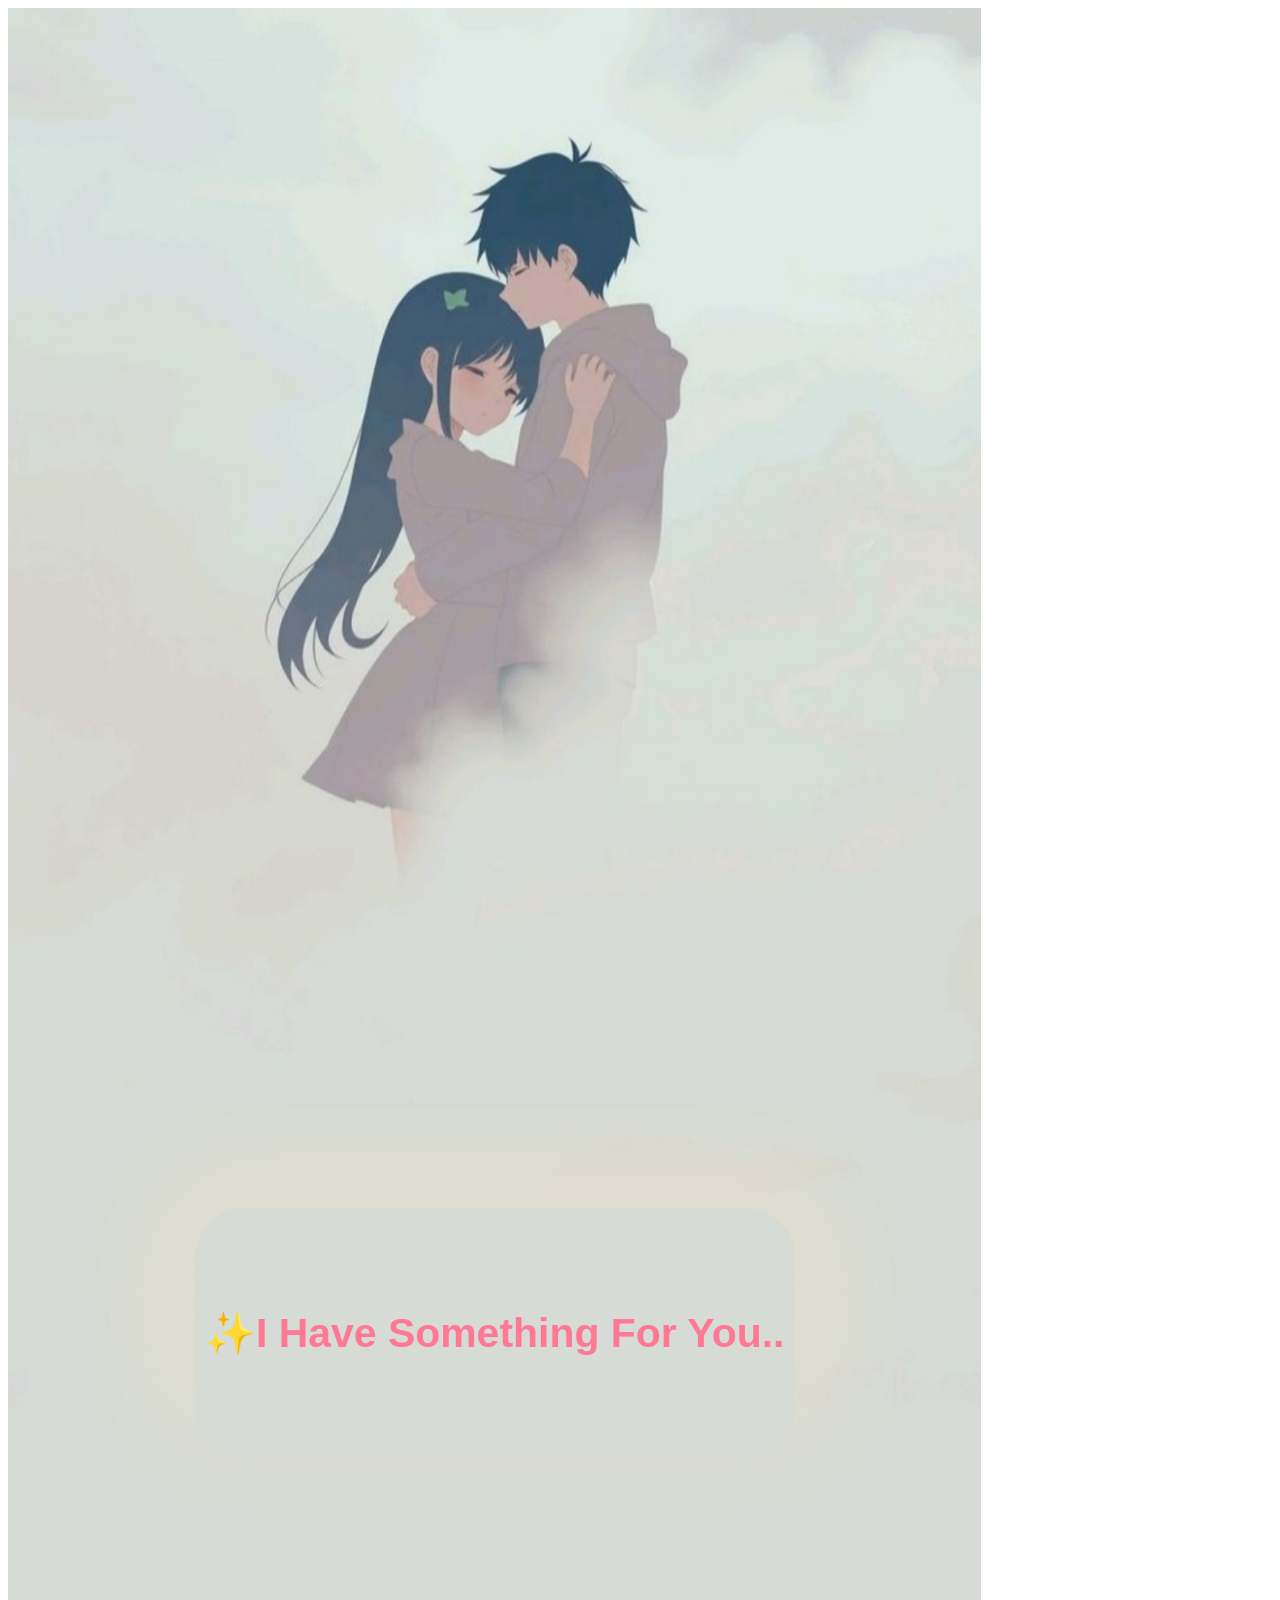
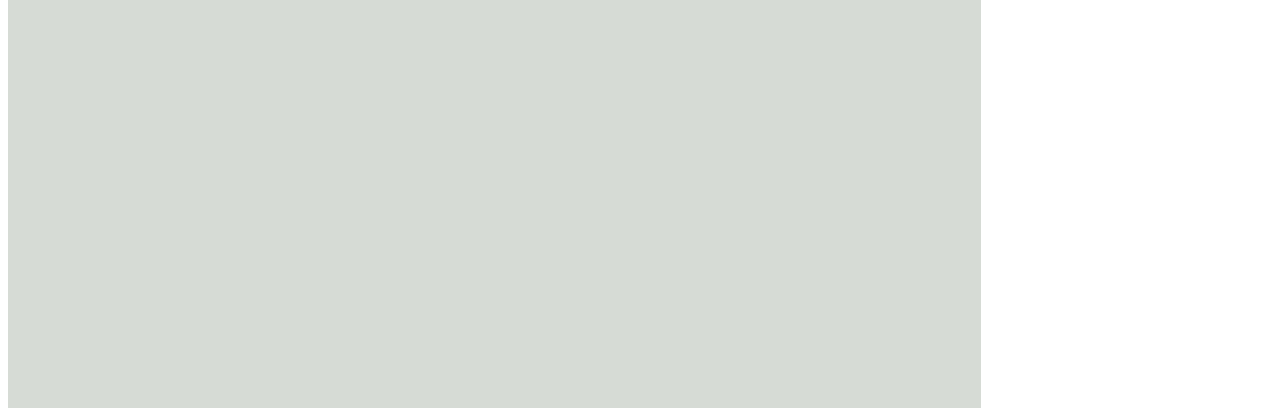
<file: index.html>
<!DOCTYPE html>
<html lang="en">
<head>
  <meta charset="UTF-8">
  <meta http-equiv="X-UA-Compatible" content="IE=Edge">
  <meta name="viewport" content="width=device-width, initial-scale=1">

  <title>HTML</title>
 
  <link rel="stylesheet" href="style.css">
</head>

<body>
  <div class="bgq">
 <div class="bg">
   <div id="hide" class="center">
    
     <button class="something"
     onclick="showDiv()" >
   <h3>✨️I Have Something For You..</h3>
   </button>
   </div>
   <div id="show" class="day">
     <div style=" margin-top: 50px; " >
     <h3>💕It's a special day for me..</h3> </div>
    <a href="happy.html"> <button type="submit" class="enter"
    style="margin-top: 100px;">
       <b>💝 Click on Me 💖</b>
     </button></a>
     <img src="70f4f3495eecb3dc3a8694ee9e2505a9.gif" alt="you network is slow" style="height: 300px ; width: 300px"/>
   </div>
 </div>
 </div>
  <script>
    function showDiv () {
      document.getElementById("show").style.display = "block";
      document.getElementById("hide").style.display = "none";
    }
  </script>

</body>
</html>
</file>
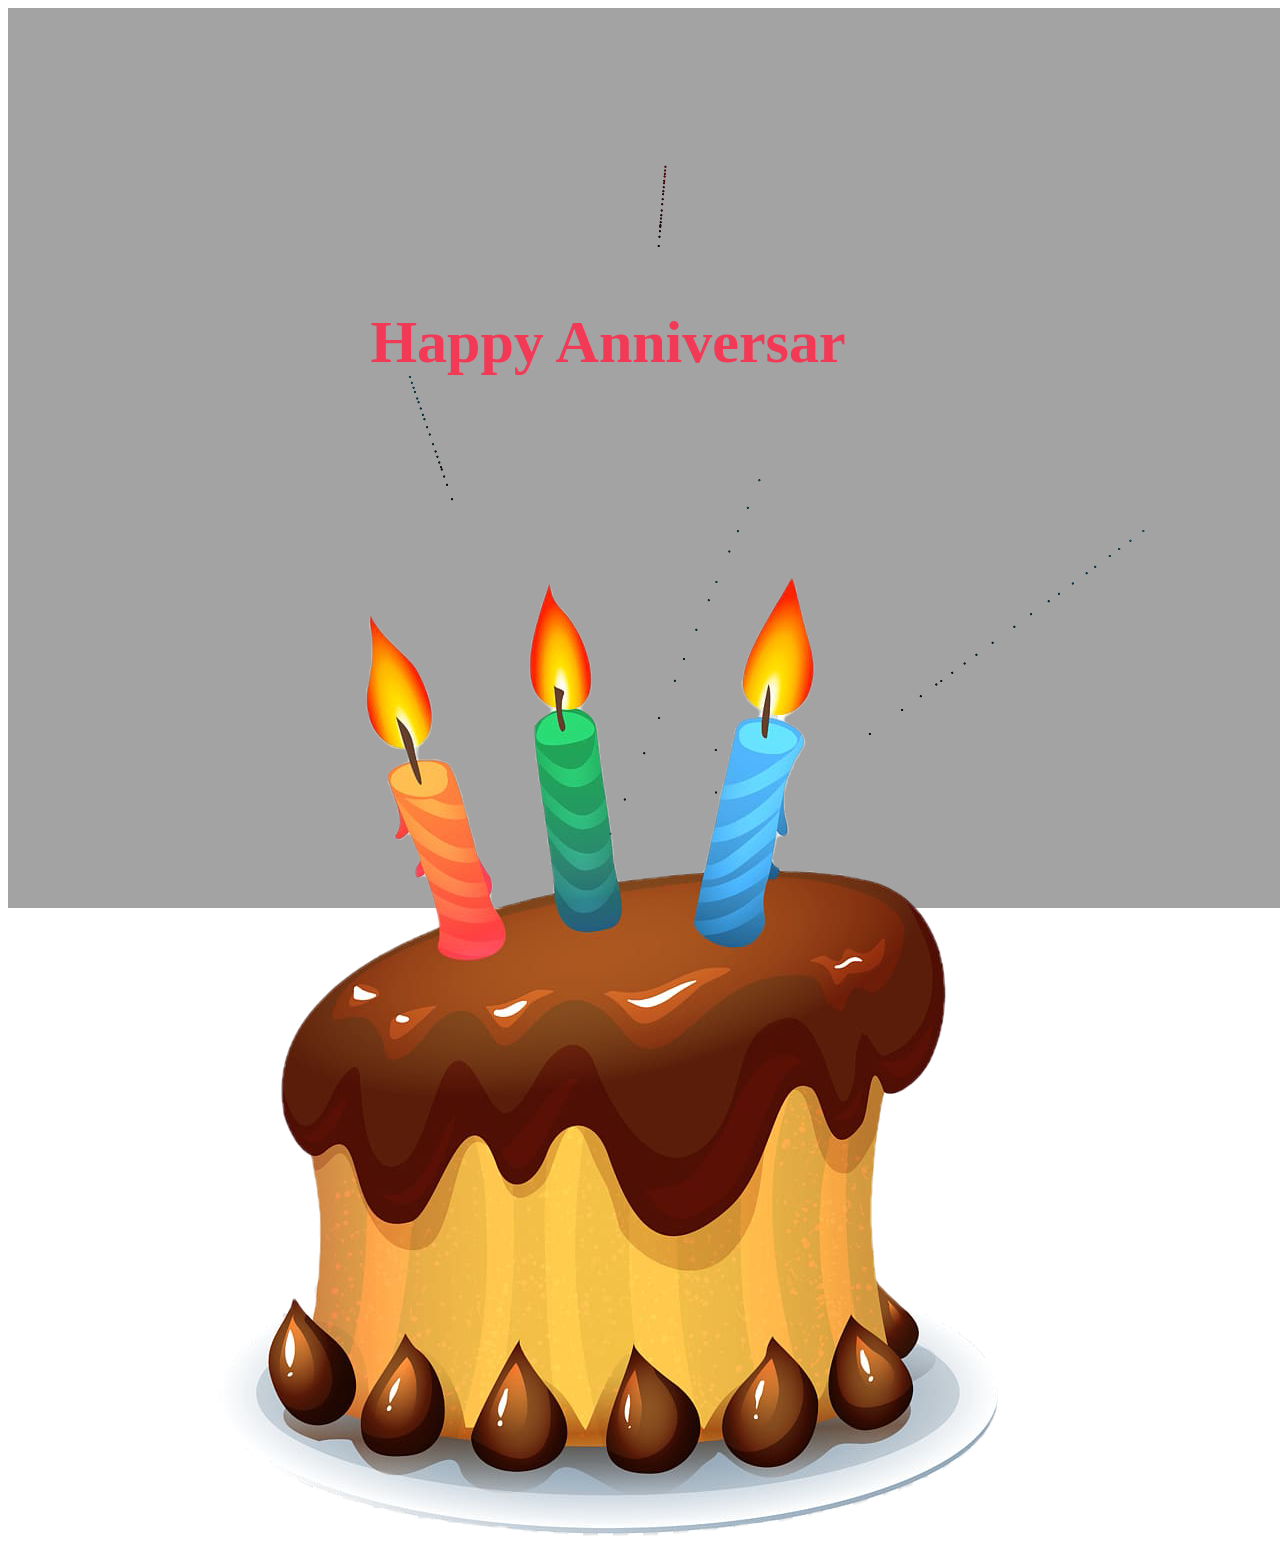
<file: happy.html>
<!DOCTYPE html>
<html>

<head>
  <meta charset="UTF-8">
  <meta name="viewport" content="width=device-width, initial-scale=1">
  <title></title>
</head>
<style>
  canvas {
      display: block
    }
</style>

<body style="
    width: 100%; 
    height: 1050pt; ">
  <div style="position: absolute;
  margin-left: 100px;">
  <div style="width: 1000px;">
    <h1 id="typing" style="color: white; 
    margin-top: 0;
    font-size: 60px;
    display: flex;
    justify-content: center;
    padding-top: 300px">
    </h1>
  </div>
  <div style="display: flex;
  justify-content: center;
  margin-top: 200px;">

    <button type="submit" 
    style=" background: transparent;border: 0;" onclick="love()">
      
    <img src="birthday-cake-chocolate-cake-wedding-cake-cupcake-clip-art-cake.png" alt="cake" />
    </button>
         <h1 style="position: fixed;
  color: hotpink;font-size: 60px;letter-spacing: 5px;margin-top: 1000px;">Click Me</h1>
     </div>

   <script>
     function love(){
     alert("I LOVE YOU SO MUCH BABY....!!🫂💗");
   }
   </script>

    <audio autoplay loop >
      <source src="HAPPY BIRTHDAY TO YOU _ PIANO INSTRUMENTAL _ BEST HAPPY BITHDAY MUSIC 2021(MP3_320K)(2).mp3" type="audio/mpeg"/>
    </audio>
  </div>

  <script>
    let text = "Happy Anniversary Madam Ji...";
let index = 0;
let speed = 100;

function typeEffect() {
  if (index < text.length) {
    document.getElementById("typing").innerHTML += text.charAt(index);
    index++;
    document.getElementById("typing").style.color = "#F23956" ;
    setTimeout(typeEffect, speed);
  }
}

typeEffect();
  </script>
    <canvas id="birthday"></canvas>
  <script>
    // helper functions
    const PI2 = Math.PI * 2
    const random = (min, max) => Math.random() * (max - min + 1) + min | 0
    const timestamp = _ => new Date().getTime()

    // container
    class Birthday {
      constructor() {
        this.resize()

        // create a lovely place to store the firework
        this.fireworks = []
        this.counter = 0

      }

      resize() {
        this.width = canvas.width = window.innerWidth
        let center = this.width / 2 | 0
        this.spawnA = center - center / 4 | 0
        this.spawnB = center + center / 4 | 0

        this.height = canvas.height = window.innerHeight
        this.spawnC = this.height * .1
        this.spawnD = this.height * .5

      }

      onClick(evt) {
        let x = evt.clientX || evt.touches && evt.touches[0].pageX
        let y = evt.clientY || evt.touches && evt.touches[0].pageY

        let count = random(3, 5)
        for (let i = 0; i < count; i++) this.fireworks.push(new Firework(
          random(this.spawnA, this.spawnB),
          this.height,
          x,
          y,
          random(0, 260),
          random(30, 110)))

        this.counter = -1

      }

      update(delta) {
        ctx.globalCompositeOperation = 'hard-light'
        ctx.fillStyle = `rgba(20,20,20,${ 7 * delta })`
        ctx.fillRect(0, 0, this.width, this.height)

        ctx.globalCompositeOperation = 'lighter'
        for (let firework of this.fireworks) firework.update(delta)

        // if enough time passed... create new new firework
        this.counter += delta * 3 // each second
        if (this.counter >= 1) {
          this.fireworks.push(new Firework(
            random(this.spawnA, this.spawnB),
            this.height,
            random(0, this.width),
            random(this.spawnC, this.spawnD),
            random(0, 360),
            random(30, 110)))
          this.counter = 0
        }

        // remove the dead fireworks
        if (this.fireworks.length > 1000) this.fireworks = this.fireworks.filter(firework => !firework.dead)

      }
    }

    class Firework {
      constructor(x, y, targetX, targetY, shade, offsprings) {
        this.dead = false
        this.offsprings = offsprings

        this.x = x
        this.y = y
        this.targetX = targetX
        this.targetY = targetY

        this.shade = shade
        this.history = []
      }
      update(delta) {
        if (this.dead) return

        let xDiff = this.targetX - this.x
        let yDiff = this.targetY - this.y
        if (Math.abs(xDiff) > 3 || Math.abs(yDiff) > 3) { // is still moving
          this.x += xDiff * 2 * delta
          this.y += yDiff * 2 * delta

          this.history.push({
            x: this.x,
            y: this.y
          })

          if (this.history.length > 20) this.history.shift()

        } else {
          if (this.offsprings && !this.madeChilds) {

            let babies = this.offsprings / 2
            for (let i = 0; i < babies; i++) {
              let targetX = this.x + this.offsprings * Math.cos(PI2 * i / babies) | 0
              let targetY = this.y + this.offsprings * Math.sin(PI2 * i / babies) | 0

              birthday.fireworks.push(new Firework(this.x, this.y, targetX, targetY, this.shade, 0))

            }

          }
          this.madeChilds = true
          this.history.shift()
        }

        if (this.history.length === 0) this.dead = true
        else if (this.offsprings) {
          for (let i = 0; this.history.length > i; i++) {
            let point = this.history[i]
            ctx.beginPath()
            ctx.fillStyle = 'hsl(' + this.shade + ',100%,' + i + '%)'
            ctx.arc(point.x, point.y, 1, 0, PI2, false)
            ctx.fill()
          }
        } else {
          ctx.beginPath()
          ctx.fillStyle = 'hsl(' + this.shade + ',100%,50%)'
          ctx.arc(this.x, this.y, 1, 0, PI2, false)
          ctx.fill()
        }

      }
    }

    let canvas = document.getElementById('birthday')
    let ctx = canvas.getContext('2d')

    let then = timestamp()

    let birthday = new Birthday
    window.onresize = () => birthday.resize()
    document.onclick = evt => birthday.onClick(evt)
    document.ontouchstart = evt => birthday.onClick(evt)

    ;
    (function loop() {
      requestAnimationFrame(loop)

      let now = timestamp()
      let delta = now - then

      then = now
      birthday.update(delta / 1000)


    })()
  </script>
</body>

</html>
</file>
<file: style.css>
.bgq{
  background-color: #d6dbd5;
  width: 730pt;
  height: 1500pt;
}
.bg{
  width: 730pt;
  height: 1050pt;
  background-image: url(Picsart_25-08-06_12-33-41-701.jpg);
  background-size: cover;
  display: flex;
  justify-content: center;
  
}
.center{
  width: 600px;
  height: 200px;
  margin-top: 1200px;
  border-radius: 50px;
  background-color: #d6dbd5 ;
  box-shadow: 0px 0px 100px 10px bisque;
  font-size: 35px;
  opacity: 0;
  animation: fadeIn 4s ease-out forwards;

}
.something{
  width: 600px;
  height: 250px;
  border-radius: 50px;
  background-color: #d6dbd5 ;
  box-shadow: 0px 0px 100px 10px #d6dbd5;
  font-size: 35px;
  border: none;
  color: #ff7995;
}
@keyframes
fadeIn{
  to{
    opacity: 1;
  }
}
.day{
  width: 600px;
  height: 150px;
  margin-top: 1000px;
  border-radius: 50px;
  font-size: 35px;
  text-align: center;
  display: none;
  opacity: 0;
  animation: fadeIn 2s ease-out forwards;
  color: #ff7995;
  
}
.enter{
 width: 300px;
 height: 100px;
 font-size: 30px;
   margin-top: 30px;
  border: none;
  border-radius: 50px;
  background-color: lightpink;
  box-shadow: 0px 0px 100px 10px lightpink;
  color: #ff00de;
}
</file>
